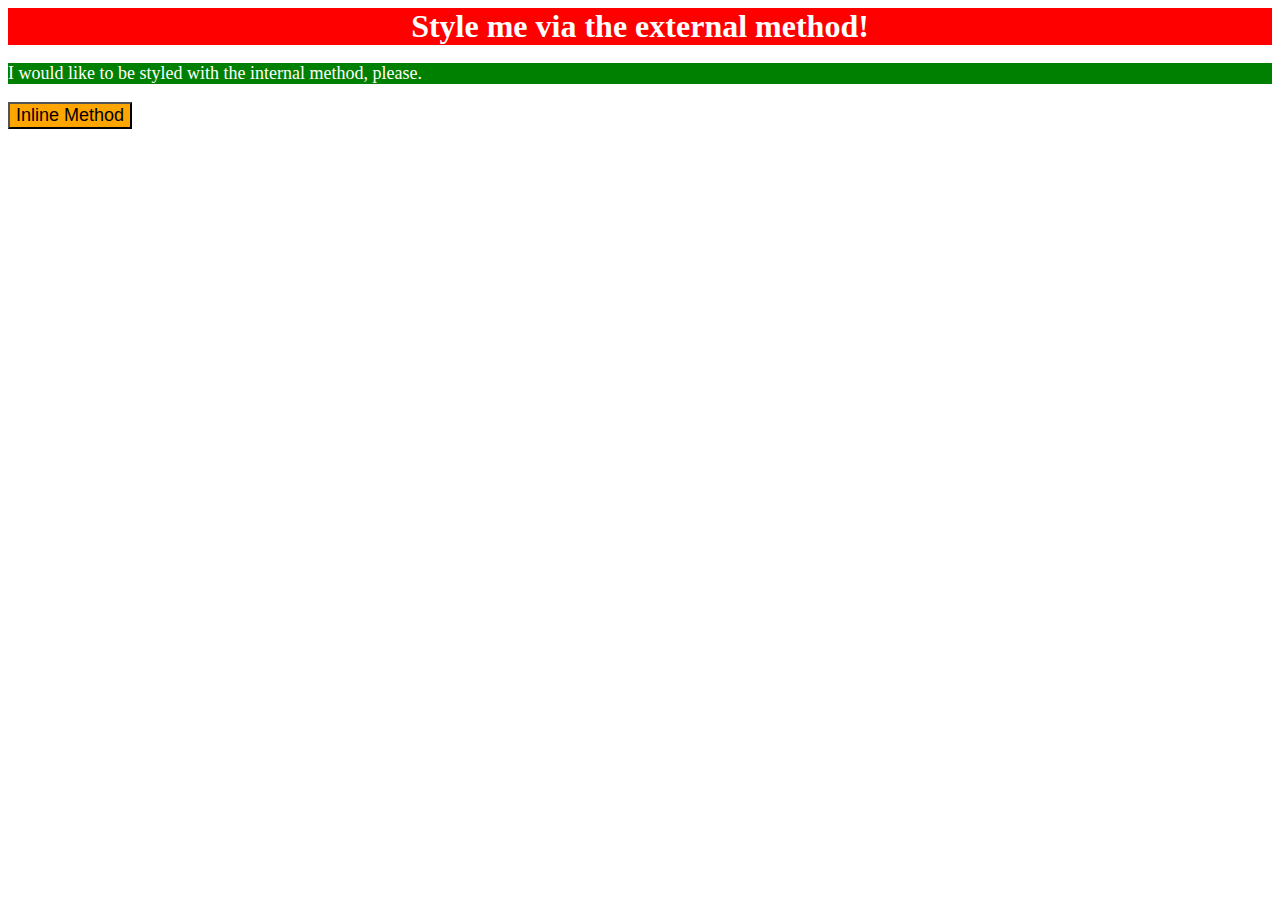
<file: foundations/01-css-methods/index.html>
<!DOCTYPE html>
<html lang="en">
  <head>
    <meta charset="UTF-8">
    <meta http-equiv="X-UA-Compatible" content="IE=edge">
    <meta name="viewport" content="width=device-width, initial-scale=1.0">
    <title>Methods for Adding CSS</title>
    <link rel="stylesheet" href="styles.css">
    <style>
      p {
        color: white;
        background-color: green;
        font-size: 18px;
      }
    </style>
  </head>
  <body>
    <div>Style me via the external method!</div>
    <p>I would like to be styled with the internal method, please.</p>
    <button style="background-color: orange; font-size: 18px;">Inline Method</button>
  </body>
</html>
</file>
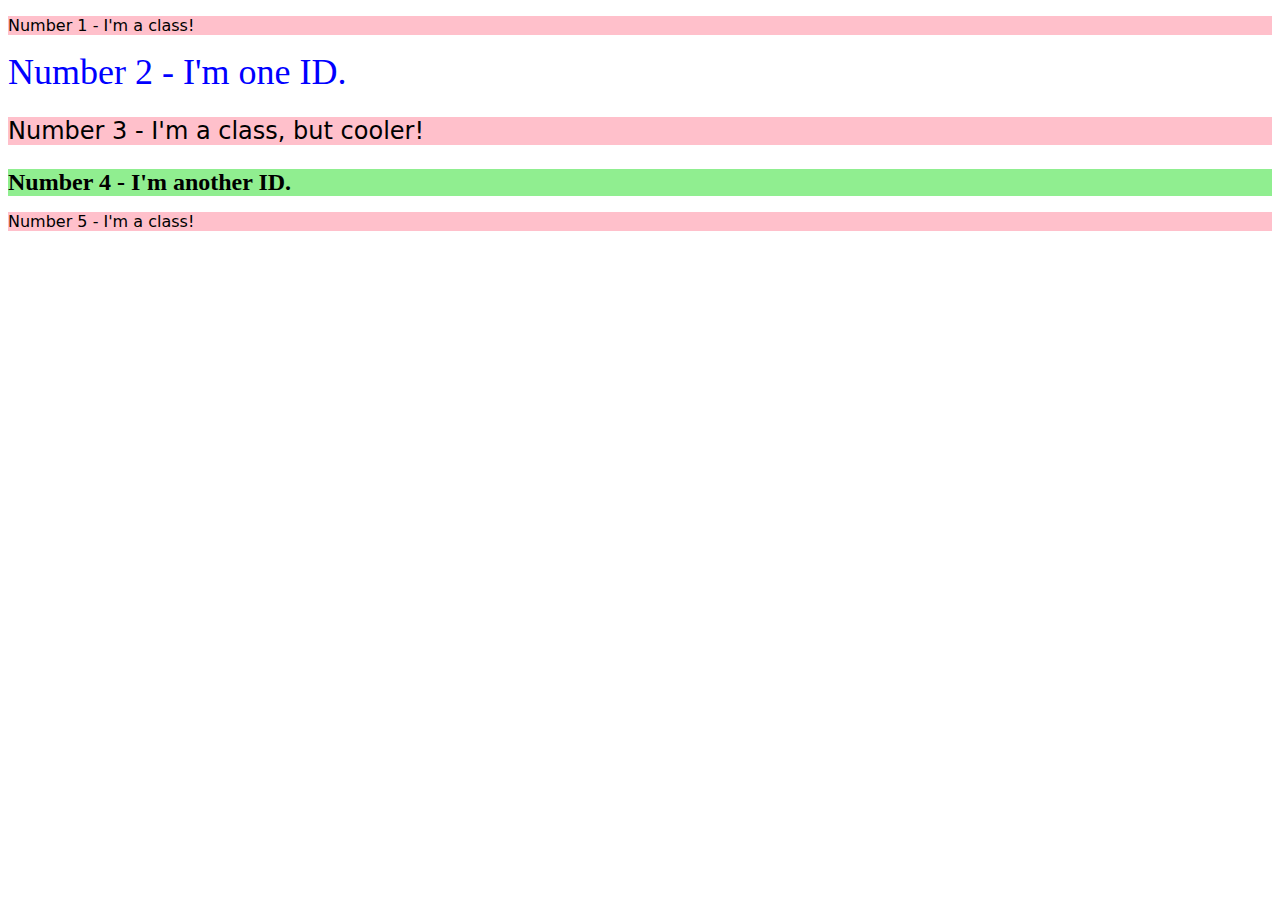
<file: foundations/02-class-id-selectors/index.html>
<!DOCTYPE html>
<html lang="en">
  <head>
    <meta charset="UTF-8">
    <meta http-equiv="X-UA-Compatible" content="IE=edge">
    <meta name="viewport" content="width=device-width, initial-scale=1.0">
    <title>Class and ID Selectors</title>
    <link rel="stylesheet" href="style.css">
  </head>
  <body>
    <p>Number 1 - I'm a class!</p>
    <div id="num2">Number 2 - I'm one ID.</div>
    <p class="cooler">Number 3 - I'm a class, but cooler!</p>
    <div id="num4">Number 4 - I'm another ID.</div>
    <p>Number 5 - I'm a class!</p>
  </body>
</html>
</file>
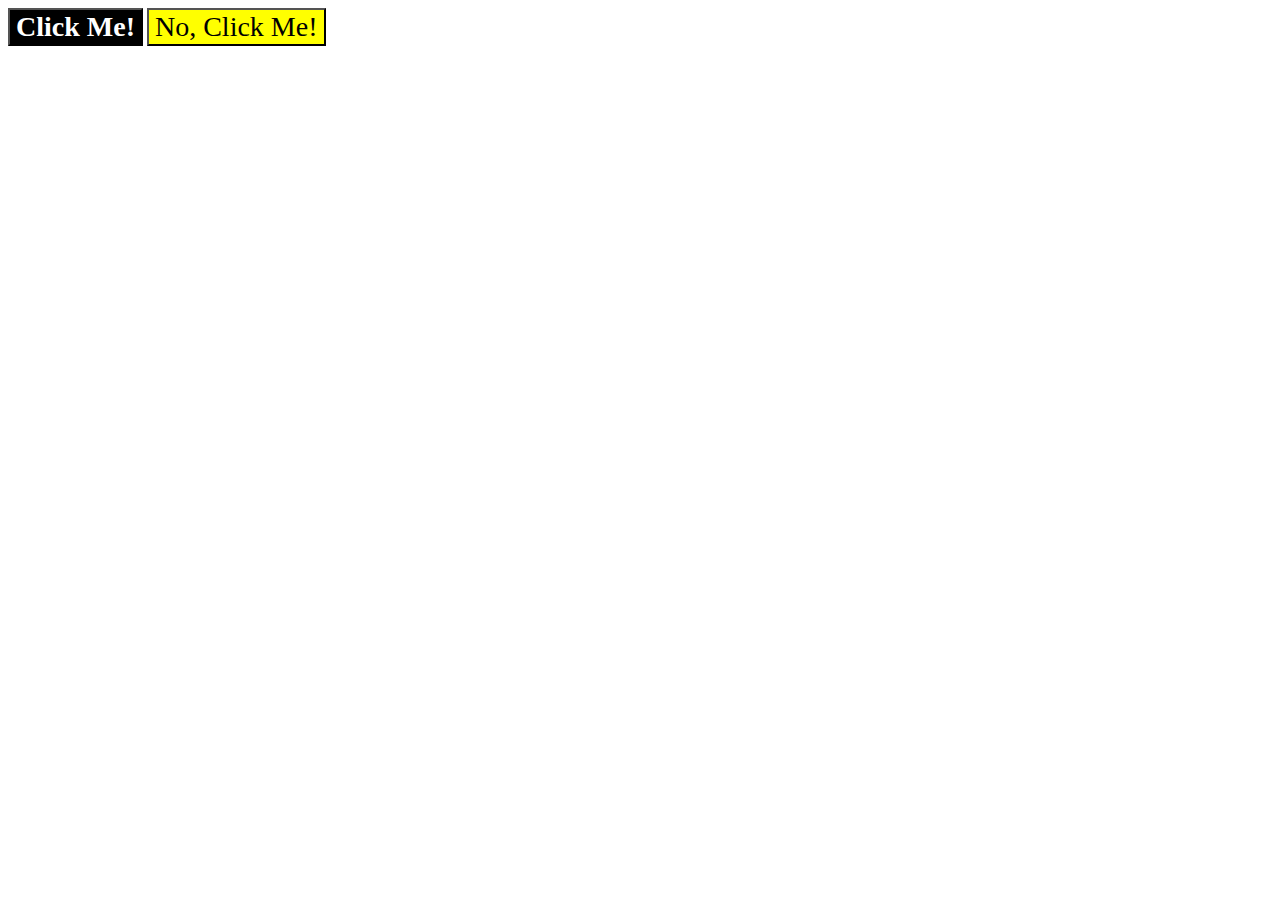
<file: foundations/03-grouping-selectors/index.html>
<!DOCTYPE html>
<html lang="en">
  <head>
    <meta charset="UTF-8">
    <meta http-equiv="X-UA-Compatible" content="IE=edge">
    <meta name="viewport" content="width=device-width, initial-scale=1.0">
    <title>Grouping Selectors</title>
    <link rel="stylesheet" href="style.css">
  </head>
  <body>
    <button class="one adjust-font">Click Me!</button>
    <button class="two adjust-font">No, Click Me!</button>
  </body>
</html>
</file>
<file: foundations/01-css-methods/styles.css>
div {
    background-color: red;
    color: white;
    font-size: 32px;
    text-align: center;
    font-weight: 700;
}
</file>
<file: foundations/02-class-id-selectors/style.css>
p {
    background-color: pink;
    font-family: DejaVu Sans, Verdana, sans-serif;
}

#num2 {
    color:blue;
    font-size: 36px;
}

#num4 {
    background-color: lightgreen;
    font-size: 24px;
    font-weight: bold;
}

.cooler {
    font-size: 24px;
}
</file>
<file: foundations/03-grouping-selectors/style.css>
.adjust-font {
    font-size: 28px;
    font-family: 'Times New Roman', Helvetica, sans-serif;
}

.one {
    color: white;
    background-color: black;
    font-weight: bold;
}

.two {
    background-color: yellow;
}
</file>
